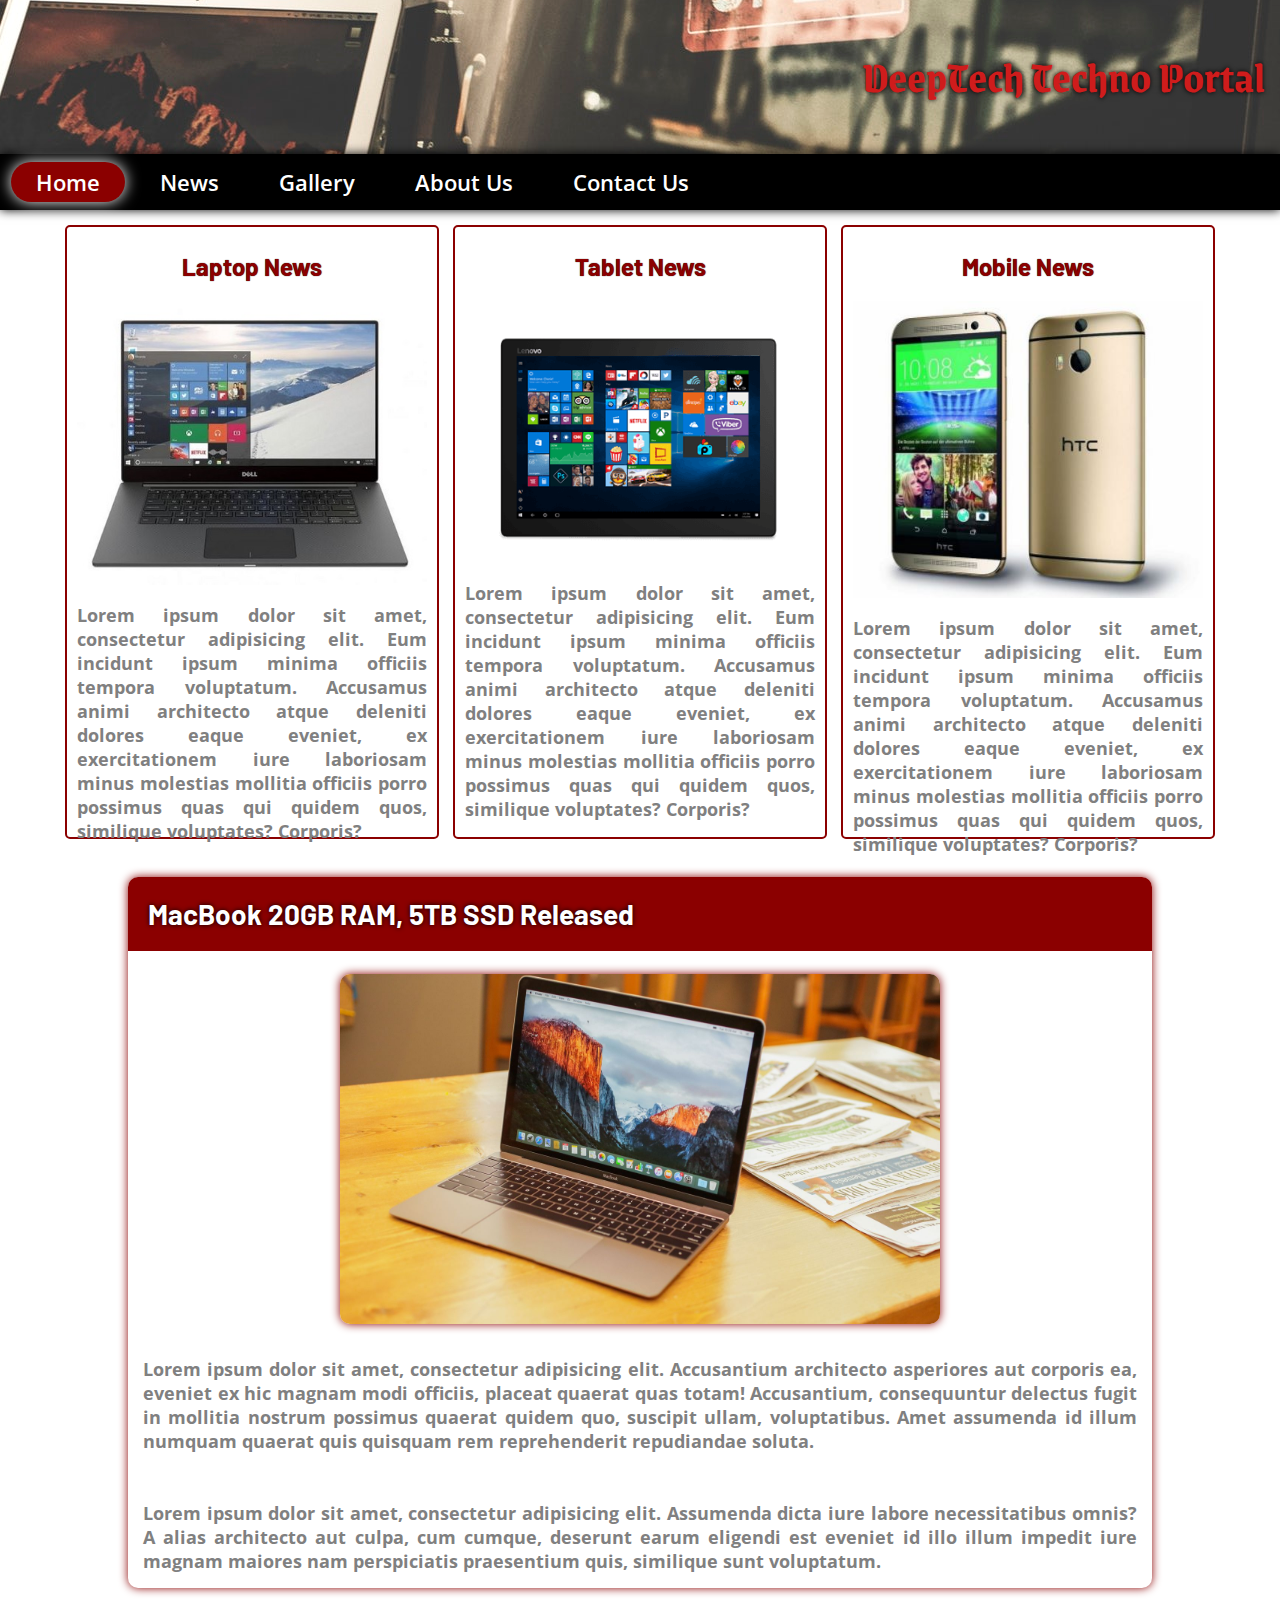
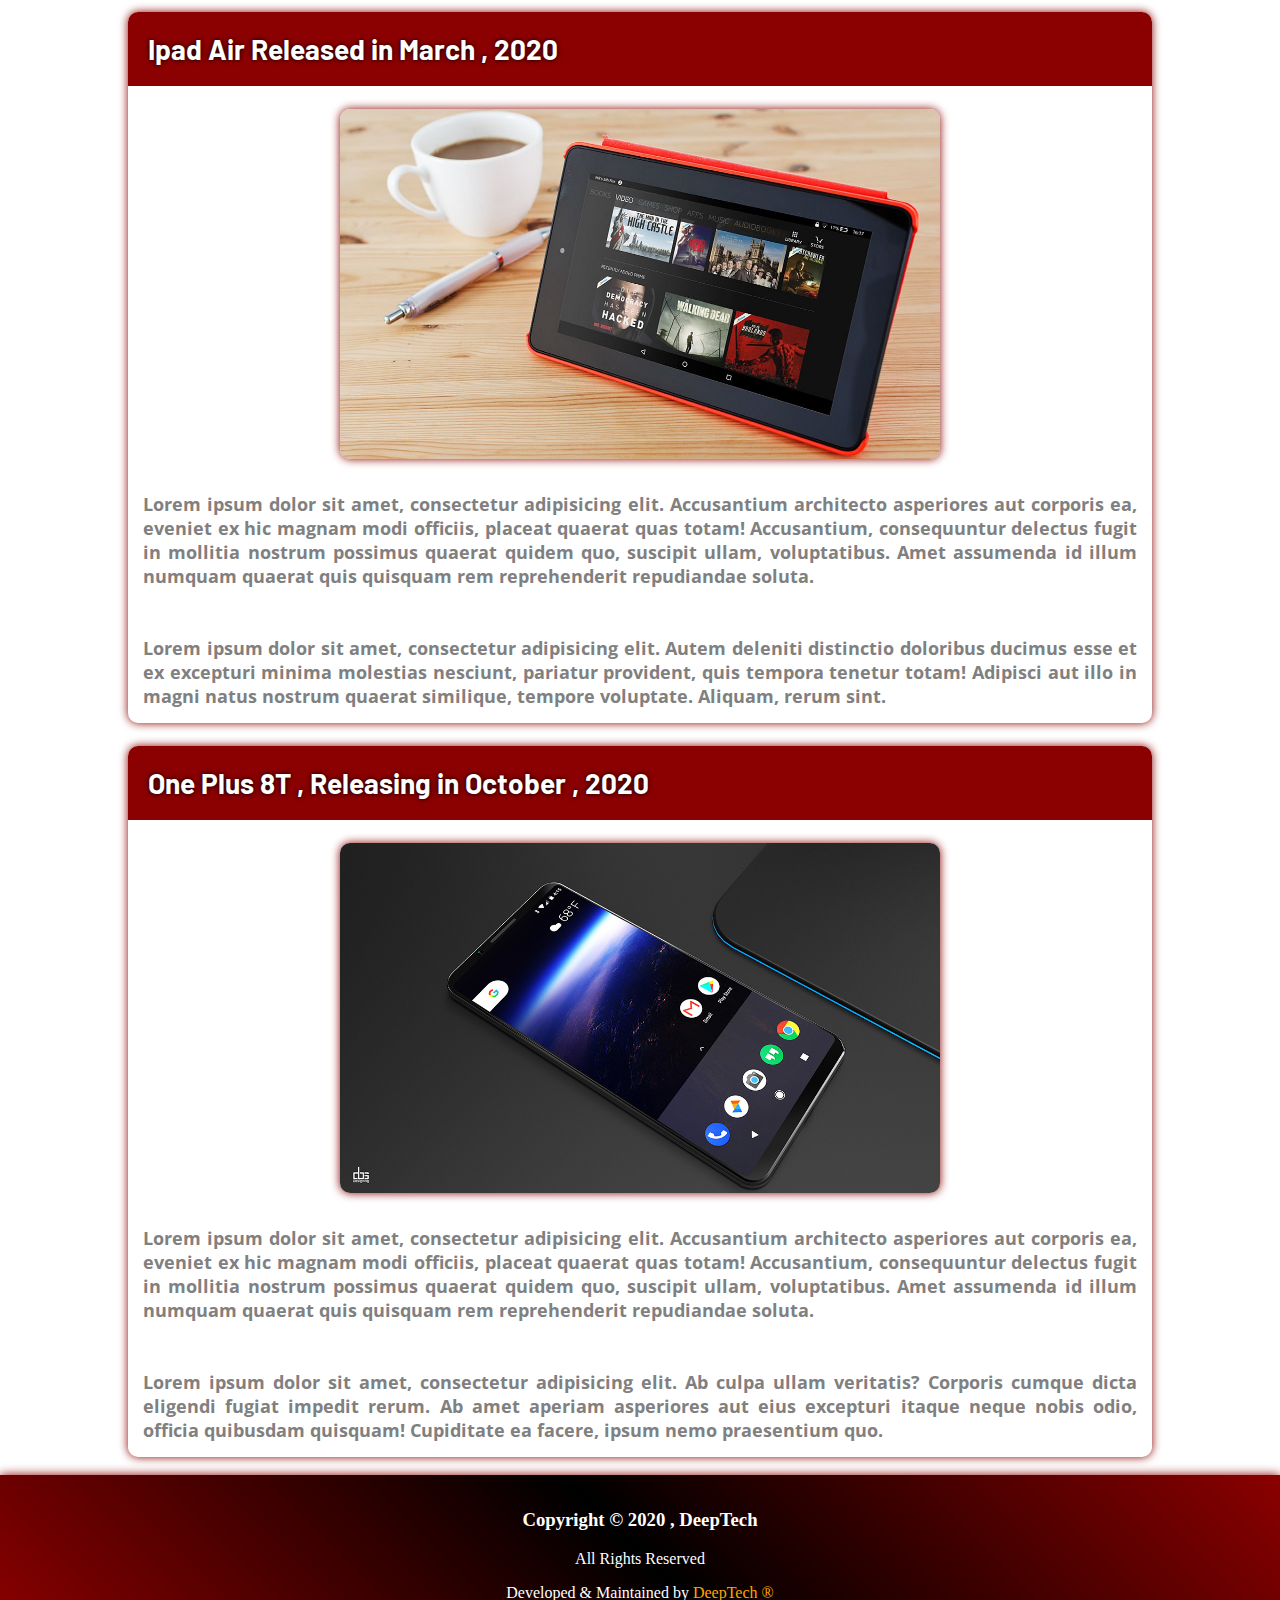
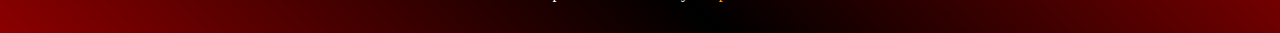
<file: index.html>
<!DOCTYPE html>
<html lang="en">
<head>
    <meta charset="UTF-8">
    <title>DeepTech TechnoPortal</title>
    <link rel="icon" href="technology.png">
    <link href="https://fonts.googleapis.com/css2?family=Grenze+Gotisch:wght@900&display=swap" rel="stylesheet">
    <link href="https://fonts.googleapis.com/css2?family=Indie+Flower&display=swap" rel="stylesheet">
    <link rel="stylesheet" href="https://use.fontawesome.com/releases/v5.8.1/css/all.css" integrity="sha384-50oBUHEmvpQ+1lW4y57PTFmhCaXp0ML5d60M1M7uH2+nqUivzIebhndOJK28anvf" crossorigin="anonymous">
   <!-- CSS only -->
<link href="https://cdn.jsdelivr.net/npm/bootstrap@5.1.1/dist/css/bootstrap.min.css" rel="stylesheet" integrity="sha384-F3w7mX95PdgyTmZZMECAngseQB83DfGTowi0iMjiWaeVhAn4FJkqJByhZMI3AhiU" crossorigin="anonymous">
   
    <link rel="stylesheet" href="mystyles.css">
</head>
<body>

    <!-- Main Header -->
    <header class="main-header">
        <h1 class="animated slideInRight">DeepTech Techno Portal</h1>
    </header>

    <!-- Main navigation Bar -->
    <nav class="main-nav">
        <div class="animated slideInLeft">
            <a href="index.html" class="active">
                <i class="fa fa-home"></i> Home
            </a>
            <a href="news.html">
                <i class="fa fa-newspaper"></i> News
            </a>
            <a href="gallery.html">
                <i class="fa fa-images"></i> Gallery
            </a>
            <a href="aboutus.html">
                <i class="fa fa-id-card"></i> About Us
            </a>
            <a href="contactus.html">
                <i class="fa fa-envelope"></i> Contact Us
            </a>
        </div>
    </nav>

    <!-- Home Flex Content -->
    <section class="home-page-news">

        <!-- Laptop News Section -->
        <article class="home-article-news animated jello">
            <h2>Laptop News</h2>
            <img src="main_laptop.jpg">
            <div class="home-news">
                <p>Lorem ipsum dolor sit amet, consectetur adipisicing elit. Eum incidunt ipsum minima officiis tempora voluptatum. Accusamus animi architecto atque deleniti dolores eaque eveniet, ex exercitationem iure laboriosam minus molestias mollitia officiis porro possimus quas qui quidem quos, similique voluptates? Corporis?</p>
            </div>
        </article>

        <!-- Tablet News Section -->
        <article class="home-article-news animated jello">
            <h2>Tablet News</h2>
            <img src="main_tablet.png">
            <div class="home-news">
                <p>Lorem ipsum dolor sit amet, consectetur adipisicing elit. Eum incidunt ipsum minima officiis tempora voluptatum. Accusamus animi architecto atque deleniti dolores eaque eveniet, ex exercitationem iure laboriosam minus molestias mollitia officiis porro possimus quas qui quidem quos, similique voluptates? Corporis?</p>
            </div>
        </article>

        <!-- Mobile News Section -->
        <article class="home-article-news animated jello">
            <h2>Mobile News</h2>
            <img src="main_mobile.jfif">
            <div class="home-news">
                <p>Lorem ipsum dolor sit amet, consectetur adipisicing elit. Eum incidunt ipsum minima officiis tempora voluptatum. Accusamus animi architecto atque deleniti dolores eaque eveniet, ex exercitationem iure laboriosam minus molestias mollitia officiis porro possimus quas qui quidem quos, similique voluptates? Corporis?</p>
            </div>
        </article>

    </section>

    <!-- Home Main Content -->
    <section class="main-page-news">

        <!-- Laptop News -->
        <article class="main-article-news">
            <h2>MacBook 20GB RAM, 5TB SSD Released</h2>
            <div class="zoom">
                <img src="article_laptop.jpg">
            </div>
            <p>Lorem ipsum dolor sit amet, consectetur adipisicing elit. Accusantium architecto asperiores aut corporis ea, eveniet ex hic magnam modi officiis, placeat quaerat quas totam! Accusantium, consequuntur delectus fugit in mollitia nostrum possimus quaerat quidem quo, suscipit ullam, voluptatibus. Amet assumenda id illum numquam quaerat quis quisquam rem reprehenderit repudiandae soluta.</p>
            <p>Lorem ipsum dolor sit amet, consectetur adipisicing elit. Assumenda dicta iure labore necessitatibus omnis? A alias architecto aut culpa, cum cumque, deserunt earum eligendi est eveniet id illo illum impedit iure magnam maiores nam perspiciatis praesentium quis, similique sunt voluptatum.</p>
        </article>

        <!-- Tablet News -->
        <article class="main-article-news">
            <h2>Ipad Air Released in March , 2020</h2>
            <div class="zoom">
                <img src="article_tablet.jpg">
            </div>
            <p>Lorem ipsum dolor sit amet, consectetur adipisicing elit. Accusantium architecto asperiores aut corporis ea, eveniet ex hic magnam modi officiis, placeat quaerat quas totam! Accusantium, consequuntur delectus fugit in mollitia nostrum possimus quaerat quidem quo, suscipit ullam, voluptatibus. Amet assumenda id illum numquam quaerat quis quisquam rem reprehenderit repudiandae soluta.</p>
            <p>Lorem ipsum dolor sit amet, consectetur adipisicing elit. Autem deleniti distinctio doloribus ducimus esse et ex excepturi minima molestias nesciunt, pariatur provident, quis tempora tenetur totam! Adipisci aut illo in magni natus nostrum quaerat similique, tempore voluptate. Aliquam, rerum sint.</p>
        </article>

        <!-- Mobile News -->
        <article class="main-article-news">
            <h2>One Plus 8T , Releasing in October , 2020</h2>
            <div class="zoom">
                <img src="article_mobile.jpg">
            </div>
            <p>Lorem ipsum dolor sit amet, consectetur adipisicing elit. Accusantium architecto asperiores aut corporis ea, eveniet ex hic magnam modi officiis, placeat quaerat quas totam! Accusantium, consequuntur delectus fugit in mollitia nostrum possimus quaerat quidem quo, suscipit ullam, voluptatibus. Amet assumenda id illum numquam quaerat quis quisquam rem reprehenderit repudiandae soluta.</p>
            <p>Lorem ipsum dolor sit amet, consectetur adipisicing elit. Ab culpa ullam veritatis? Corporis cumque dicta eligendi fugiat impedit rerum. Ab amet aperiam asperiores aut eius excepturi itaque neque nobis odio, officia quibusdam quisquam! Cupiditate ea facere, ipsum nemo praesentium quo.</p>
        </article>

    </section>

    <!-- Main Footer -->
    <footer class="main-footer">
        <h3>Copyright &copy; 2020 , DeepTech </h3>
        <p>All Rights Reserved</p>
        <p>Developed & Maintained by
            <a href="https://github.com/diptiprasadsarangi01" target="_blank">
                <i class="fa fa-users"></i> DeepTech  &reg;
            </a>
        </p>
    </footer>

</body>
</html>
</file>
<file: mystyles.css>
@import url('https://fonts.googleapis.com/css2?family=Barlow:ital,wght@1,300&family=Open+Sans+Condensed:wght@300&display=swap');
/* Add your styles here */
body{
    margin: 0;
}
/* Main Header */
.main-header{
    background: rgb(255, 255, 255) url("image5.jpeg") no-repeat scroll center;
    padding: 15px;
    color: rgb(207, 28, 28);
    text-shadow: 0 0 5px black;
    text-align: right;
    font-size: 22px;
    font-family: 'Grenze Gotisch', cursive;
}
/* Main Navigation Bar */
.main-nav{
    background-color: black;
    padding: 8px;
    box-shadow: 0 0 10px black;
}
.main-nav a{
    color: white;
    text-decoration: none;
    padding: 5px 25px;
    display: inline-block;
    font-family: 'Open Sans Condensed', sans-serif;
    font-weight: 600;
    font-size: 22px;
    margin: 0 3px;
}
.main-nav a:hover{
    background-color: darkred;
    border-radius: 50px;
    box-shadow: 0 0 15px white;
}
.main-nav a.active{
    background-color: darkred;
    border-radius: 50px;
    box-shadow: 0 0 15px white;
}
/* Home Flex Content */
.home-page-news{
    text-align: center;
}
.home-article-news{
    border: 2px solid darkred;
    width: 350px;
    height: 600px;
    text-align: center;
    margin: 15px 5px;
    padding: 5px 10px;
    display: inline-grid;
    border-radius: 5px;
    transition: all 0.5s;
}
.home-article-news:hover{
    width: 360px;
    box-shadow: 0 0 10px darkred;
    cursor: pointer;
}
.home-article-news img{
    width: 100%;
}
.home-article-news h2{
    color: darkred;
    font-family:'Barlow', sans-serif;
    text-shadow: 0 0 1px black;
}
.home-news{
    color: gray;
    font-size: 18px;
    font-family: 'Open Sans Condensed', sans-serif;
    font-weight: bold;
    text-align: justify;
}
/* Home Main Content */
.main-page-news{
    width: 80%;
    margin: auto;
    text-align: justify;
}
.main-article-news{
    box-shadow: 0 0 10px darkred;
    border-radius: 10px;
}
.main-article-news h2{
    background-color: darkred;
    padding: 20px;
    color: white;
    border-top-right-radius: 10px;
    border-top-left-radius: 10px;
    font-family:'Barlow', sans-serif;
    font-size: 28px;
    text-shadow: 0 0 5px black;
}
.main-article-news p{
    font-size: 18px;
    padding: 15px;
    font-family: 'Open Sans Condensed', sans-serif;
    color:gray;
    font-weight: bold;
}
.zoom{
    width: 600px;
    height: 350px;
    margin: auto;
    border-radius: 10px;
    box-shadow: 0 0 10px darkred;
    overflow: hidden;
}
.zoom img{
    width: inherit;
    height: inherit;
    transition: all 0.5s;
}
.zoom:hover img{
    transform: scale(1.2,1.2);
    cursor: pointer;
}
/* Main Footer */
.main-footer{
    background: linear-gradient(45deg,darkred,black,darkred);
    padding: 15px;
    text-align: center;
    color: white;
    box-shadow: 0 0 10px darkred;
}
.main-footer a{
    color: orange;
    text-decoration: none;
}
.main-footer a:hover{
    text-decoration: underline;
}
/* Gallery Section */
.gallery-section{
    text-align: center;
    margin: 10px 0;
}
.gallery-figure{
    border: 2px solid darkred;
    width: 300px;
    display: inline-block;
    margin: 5px;
    padding: 5px;
    border-radius: 10px;
}
.gallery-figure:hover{
    box-shadow: 0 0 10px darkred;
}
.gallery-zoom{
    width: 300px;
    height: 200px;
    border-radius: 10px;
    overflow: hidden;
}
.gallery-zoom img{
    width: inherit;
    height: inherit;
    transition: all 0.5s;
}
.gallery-zoom:hover img{
    transform: scale(1.2,1.2);
    cursor: pointer;
}
.gallery-figure figcaption{
    color: darkred;
    font-family: 'Barlow', sans-serif;
    font-weight: 600;
    font-size: 22px;
    padding: 10px;
}
/* About Section */
.about-section{
    width: 80%;
    margin: auto;
}
.about-article{
    background: white url("gallery_mobile_3.jpg") no-repeat scroll center;
    background-size: cover;
    color: white;
    padding: 15px;
    margin: 20px;
    border-radius: 10px;
    box-shadow: 0 0 10px darkred;
}
.about-article h2{
    font-family: 'Barlow', sans-serif;
    font-size: 32px;
    color: rgb(182, 27, 27);
    text-shadow: 0 0 2px red;
}
.about-article p{
    font-family: 'Open Sans Condensed', sans-serif;
    font-size: 20px;
    font-weight: bold;
}
.company-images{
    text-align: center;
}
.company-images img{
    width: 250px;
    height: 150px;
    margin: 0 5px 10px 5px;
    box-shadow: 0 0 10px darkred;
    border-radius: 10px;
}
/* Contact Section */
.contact-section{
    background: white url("image4.jpeg") no-repeat scroll bottom;
    background-size: cover;
    padding: 15px;
}
.contact-article{
    background-color: rgba(0,0,0,0.5);
    width: 250px;
    text-align: center;
    margin: auto;
    box-shadow: 0 0 10px darkred;
    border-radius: 10px;
    padding: 15px;
    transition: all 1s;
}
.contact-article:hover{
    box-shadow: 0 0 10px yellowgreen;
}
.contact-article h2{
    color: white;
    font-family:'Barlow', sans-serif;
    font-size: 32px;
}
.contact-form .inputField{
    font-size: 18px;
    text-align: center;
    border: none;
    outline: none;
    height: 35px;
    width: 200px;
    margin: 5px;
    background-color: transparent;
    color: white;
    border-bottom: 3px solid darkred;
    transition: all 1s;
}
.contact-form textarea{
    background-color: transparent;
    outline: none;
    border: 3px solid darkred;
    text-align: center;
    font-size: 18px;
    width: 193px;
    margin: 8px 0;
    color: white;
    border-radius: 5px;
    transition: all 1s;
}
.contact-form .inputField:focus {
    border-bottom: 3px solid greenyellow;
}
.contact-form textarea:focus{
    border: 3px solid greenyellow;
}
::placeholder{
    color: white;
    font-family: 'Open Sans Condensed', sans-serif;
}
.contact-form #submit-btn{
    background: #8f2119;
    border: none;
    color: white;
    font-size: 18px;
    font-weight: 600;
    font-family:'Barlow', sans-serif;
    padding: 10px 25px;
    border-radius: 20px;
    box-shadow: 0 0 10px darkred;
}
.contact-form #submit-btn:hover{
    box-shadow: 0 0 10px greenyellow;
    cursor: pointer;
    color: greenyellow;
}
</file>
